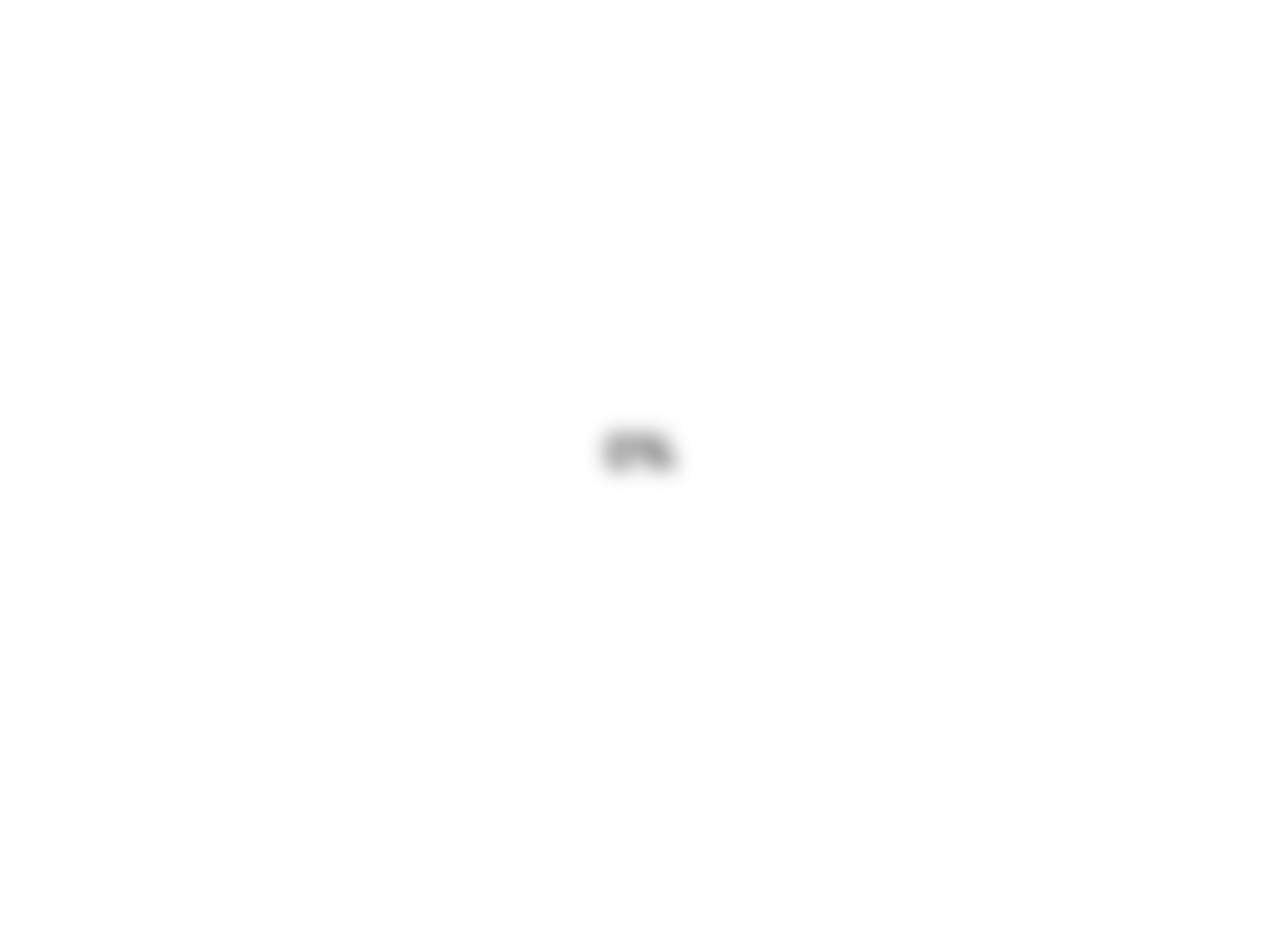
<file: Blur Loading/index.html>
<!DOCTYPE html>
<html lang="en">
  <head>
    <meta charset="UTF-8" />
    <meta http-equiv="X-UA-Compatible" content="IE=edge" />
    <meta name="viewport" content="width=device-width, initial-scale=1.0" />
    <title>Blurry Loading</title>
  </head>
  <link rel="stylesheet" href="style.css" />
  <body>
    <section class="bg">
      <div class="loading-text">0%</div>
    </section>
    <script src="script.js"></script>
  </body>
</html>
</file>
<file: Blur Loading/style.css>
@import url('https://fonts.googleapis.com/css?family=Ubuntu');

* {
  box-sizing: border-box;
}

body {
  font-family: 'Ubuntu', sans-serif;
  display: flex;
  text-align: center;
  align-items: center;
  justify-content: center;
  height: 100vh;
  overflow: hidden;
  margin: 0;
}

.bg {
  background: url('https://images.pexels.com/photos/5326909/pexels-photo-5326909.jpeg?auto=compress&cs=tinysrgb&w=600')
    no-repeat center center/cover;
  position: absolute;
  top: -30px;
  left: -30px;
  width: calc(100vw + 60px);
  height: calc(100vh + 60px);
  z-index: -999;
  filter: blur(10px);
}

.loading-text {
  font-size: 50px;
  z-index: 1;
  color: black;
  margin-top: calc(100vh - 50vh);
}
</file>
